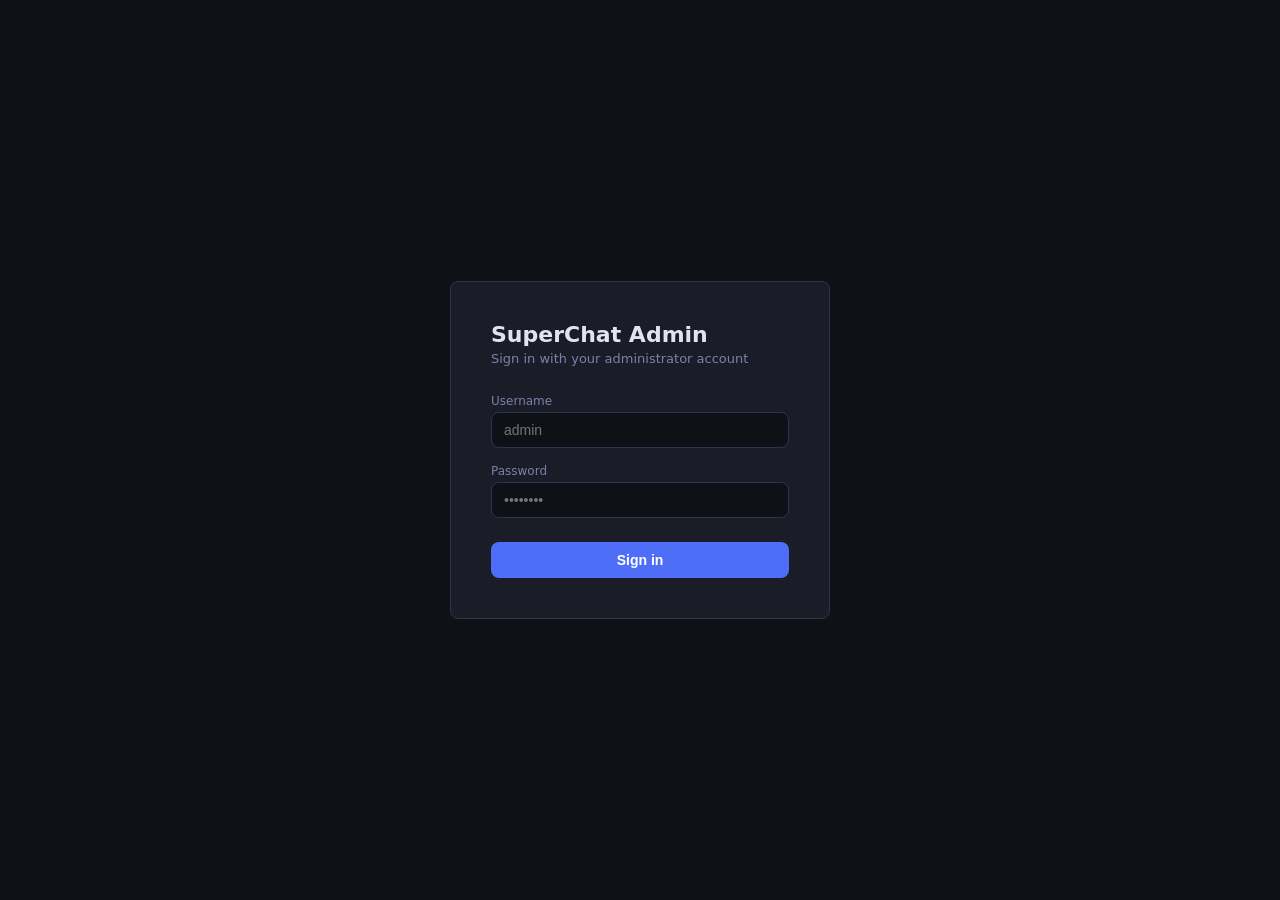
<file: admin-panel/index.html>
<!DOCTYPE html>
<html lang="en">
<head>
  <meta charset="UTF-8" />
  <meta name="viewport" content="width=device-width, initial-scale=1.0" />
  <title>SuperChat Admin</title>
  <link rel="stylesheet" href="styles.css" />
</head>
<body>

<!-- ── Auth panel ──────────────────────────────────────────────────────────── -->
<div id="authPanel">
  <div class="auth-box">
    <h1>SuperChat Admin</h1>
    <p class="auth-subtitle">Sign in with your administrator account</p>
    <form id="loginForm">
      <label for="username">Username</label>
      <input id="username" type="text" autocomplete="username" placeholder="admin" required />
      <label for="password">Password</label>
      <input id="password" type="password" autocomplete="current-password" placeholder="••••••••" required />
      <button type="submit" id="loginBtn">Sign in</button>
      <p id="authError" class="error hidden"></p>
    </form>
  </div>
</div>

<!-- ── Admin panel ─────────────────────────────────────────────────────────── -->
<div id="adminPanel" class="hidden">

  <!-- Header -->
  <header class="admin-header">
    <div class="header-left">
      <span class="logo">⚙ SuperChat Admin</span>
      <select id="orgSelector" title="Active organization">
        <option value="">— select organization —</option>
      </select>
    </div>
    <div class="header-right">
      <span id="headerUser" class="header-user"></span>
      <button id="logoutBtn" class="btn-ghost">Sign out</button>
    </div>
  </header>

  <!-- Tab bar -->
  <nav class="tab-bar">
    <button class="tab-btn active" data-tab="dashboard">Dashboard</button>
    <button class="tab-btn" data-tab="organizations">Organizations</button>
    <button class="tab-btn" data-tab="users">Users</button>
    <button class="tab-btn" data-tab="channels">Channels</button>
    <button class="tab-btn" data-tab="rules">Business Rules</button>
    <button class="tab-btn" data-tab="moderation">Moderation</button>
    <button class="tab-btn" data-tab="compliance">Compliance</button>
  </nav>

  <!-- ── DASHBOARD ────────────────────────────────────────────────────── -->
  <section id="tab-dashboard" class="tab-content active">
    <h2>Dashboard</h2>
    <p class="hint">Select an organization above to see its overview.</p>
    <div id="dashboardCards" class="cards hidden">
      <div class="card" id="cardUsers"><div class="card-value" id="dashUserCount">—</div><div class="card-label">Users</div></div>
      <div class="card" id="cardRules"><div class="card-value" id="dashRulesCount">—</div><div class="card-label">Business Rules</div></div>
      <div class="card" id="cardIncidents"><div class="card-value" id="dashIncidentCount">—</div><div class="card-label">Moderation Incidents</div></div>
      <div class="card" id="cardErasure"><div class="card-value" id="dashErasureCount">—</div><div class="card-label">Pending Erasures</div></div>
    </div>
  </section>

  <!-- ── ORGANIZATIONS ────────────────────────────────────────────────── -->
  <section id="tab-organizations" class="tab-content hidden">
    <div class="section-header">
      <h2>Organizations</h2>
      <button class="btn-primary" id="newOrgBtn">+ New organization</button>
    </div>

    <!-- Create org form -->
    <div id="newOrgForm" class="form-card hidden">
      <h3>Create organization</h3>
      <div class="form-row">
        <label>Name<input id="newOrgName" type="text" placeholder="Acme Corp" /></label>
        <label>Slug<input id="newOrgSlug" type="text" placeholder="acme-corp" /></label>
        <label>Plan
          <select id="newOrgPlan">
            <option value="BASIC">Basic</option>
            <option value="ENTERPRISE">Enterprise</option>
            <option value="UNIVERSITY">University</option>
          </select>
        </label>
      </div>
      <div class="form-actions">
        <button class="btn-primary" id="createOrgBtn">Create</button>
        <button class="btn-ghost" id="cancelOrgBtn">Cancel</button>
      </div>
      <p id="orgFormError" class="error hidden"></p>
    </div>

    <table class="data-table" id="orgTable">
      <thead><tr><th>Name</th><th>Slug</th><th>Plan</th><th>Created</th><th>Actions</th></tr></thead>
      <tbody id="orgTableBody"><tr><td colspan="5" class="empty">Loading…</td></tr></tbody>
    </table>

    <!-- Departments sub-panel -->
    <div id="deptPanel" class="sub-panel hidden">
      <div class="section-header">
        <h3 id="deptPanelTitle">Departments</h3>
        <button class="btn-secondary" id="newDeptBtn">+ Add department</button>
      </div>
      <div id="newDeptForm" class="form-card hidden">
        <div class="form-row">
          <label>Name<input id="newDeptName" type="text" placeholder="Engineering" /></label>
          <label>Parent department
            <select id="newDeptParent"><option value="">— none (top-level) —</option></select>
          </label>
        </div>
        <div class="form-actions">
          <button class="btn-primary" id="createDeptBtn">Create</button>
          <button class="btn-ghost" id="cancelDeptBtn">Cancel</button>
        </div>
      </div>
      <table class="data-table">
        <thead><tr><th>Name</th><th>Parent</th><th>ID</th></tr></thead>
        <tbody id="deptTableBody"><tr><td colspan="3" class="empty">No departments yet.</td></tr></tbody>
      </table>
    </div>
  </section>

  <!-- ── USERS ────────────────────────────────────────────────────────── -->
  <section id="tab-users" class="tab-content hidden">
    <div class="section-header">
      <h2>Users</h2>
      <div class="search-row">
        <input id="userSearchInput" type="search" placeholder="Search by display name…" />
        <button class="btn-secondary" id="userSearchBtn">Search</button>
      </div>
    </div>
    <p class="hint" id="usersHint">Select an organization to list its members, or search globally.</p>
    <table class="data-table" id="usersTable">
      <thead><tr><th>Display name</th><th>System role</th><th>Organization</th><th>Department</th><th>Actions</th></tr></thead>
      <tbody id="usersTableBody"><tr><td colspan="5" class="empty">No users loaded.</td></tr></tbody>
    </table>

    <!-- Assign user modal -->
    <div id="assignModal" class="modal hidden">
      <div class="modal-box">
        <h3>Assign user</h3>
        <input id="assignUserId" type="hidden" />
        <div class="form-row">
          <label>System role
            <select id="assignRole">
              <option value="USER">User</option>
              <option value="DEPT_ADMIN">Dept admin</option>
              <option value="ORG_ADMIN">Org admin</option>
              <option value="PLATFORM_ADMIN">Platform admin</option>
            </select>
          </label>
          <label>Department
            <select id="assignDept"><option value="">— none —</option></select>
          </label>
        </div>
        <div class="form-actions">
          <button class="btn-primary" id="assignSaveBtn">Save</button>
          <button class="btn-ghost" id="assignCancelBtn">Cancel</button>
        </div>
        <p id="assignError" class="error hidden"></p>
      </div>
    </div>
  </section>

  <!-- ── CHANNELS ─────────────────────────────────────────────────────── -->
  <section id="tab-channels" class="tab-content hidden">
    <div class="section-head">
      <h2>Channels</h2>
      <button class="btn-primary" id="newChannelBtn">+ New channel</button>
    </div>
    <p class="muted">Channels are admin-managed. Creating one publishes an event that the chat service projects into a conversation.</p>
    <div id="newChannelForm" class="form-card hidden">
      <div class="form-row">
        <label>Name<input id="newChannelName" type="text" placeholder="ingenieria" /></label>
        <label>Description<input id="newChannelDesc" type="text" placeholder="Equipo de ingeniería" /></label>
      </div>
      <div class="form-row">
        <label>Visibility
          <select id="newChannelType">
            <option value="PUBLIC">Public (everyone in org)</option>
            <option value="PRIVATE">Private (invited members)</option>
          </select>
        </label>
        <label>Kind
          <select id="newChannelKind">
            <option value="GENERAL">General</option>
            <option value="TEAM">Team</option>
            <option value="ANNOUNCEMENT">Announcement</option>
            <option value="CLASS">Class</option>
            <option value="SUPPORT">Support</option>
          </select>
        </label>
      </div>
      <button class="btn-primary" id="createChannelBtn">Create</button>
      <button class="btn-ghost" id="cancelChannelBtn">Cancel</button>
      <p id="channelFormError" class="error hidden"></p>
    </div>
    <table class="data-table" id="channelTable">
      <thead><tr><th>Name</th><th>Visibility</th><th>Kind</th><th>Created</th></tr></thead>
      <tbody id="channelTableBody"><tr><td colspan="4" class="empty">Loading…</td></tr></tbody>
    </table>
  </section>

  <!-- ── BUSINESS RULES ───────────────────────────────────────────────── -->
  <section id="tab-rules" class="tab-content hidden">
    <div class="section-header">
      <h2>Business Rules</h2>
      <div class="btn-group">
        <button class="btn-secondary" id="seedDefaultsBtn">Seed defaults</button>
        <button class="btn-primary" id="saveRulesBtn">Save changes</button>
      </div>
    </div>
    <p class="hint" id="rulesHint">Select an organization first.</p>
    <div id="rulesGrid" class="rules-grid hidden"></div>
  </section>

  <!-- ── MODERATION ───────────────────────────────────────────────────── -->
  <section id="tab-moderation" class="tab-content hidden">
    <div class="section-header">
      <h2>Moderation</h2>
    </div>

    <!-- Word list -->
    <div class="sub-section">
      <div class="section-header">
        <h3>Word / pattern list</h3>
        <button class="btn-primary" id="addWordBtn">+ Add rule</button>
      </div>
      <div id="addWordForm" class="form-card hidden">
        <div class="form-row">
          <label>Pattern<input id="wordPattern" type="text" placeholder="badword or regex" /></label>
          <label>Is regex<input id="wordIsRegex" type="checkbox" /></label>
          <label>Severity
            <select id="wordSeverity">
              <option value="LOW">Low</option>
              <option value="MEDIUM" selected>Medium</option>
              <option value="HIGH">High</option>
            </select>
          </label>
          <label>Action
            <select id="wordAction">
              <option value="BLOCK" selected>Block</option>
              <option value="REPLACE">Replace</option>
              <option value="WARN">Warn</option>
            </select>
          </label>
          <label>Replacement (if Replace)<input id="wordReplacement" type="text" placeholder="***" /></label>
        </div>
        <div class="form-actions">
          <button class="btn-primary" id="saveWordBtn">Add</button>
          <button class="btn-ghost" id="cancelWordBtn">Cancel</button>
        </div>
        <p id="wordFormError" class="error hidden"></p>
      </div>
      <table class="data-table" id="wordTable">
        <thead><tr><th>Pattern</th><th>Regex</th><th>Severity</th><th>Action</th><th>Replacement</th><th>Added</th><th></th></tr></thead>
        <tbody id="wordTableBody"><tr><td colspan="7" class="empty">No rules yet.</td></tr></tbody>
      </table>
    </div>

    <!-- Incidents -->
    <div class="sub-section">
      <div class="section-header">
        <h3>Recent incidents</h3>
        <div class="search-row">
          <input id="incidentUserFilter" type="search" placeholder="Filter by user ID…" />
          <button class="btn-secondary" id="incidentLoadBtn">Load</button>
        </div>
      </div>
      <table class="data-table" id="incidentTable">
        <thead><tr><th>Time</th><th>User</th><th>Conversation</th><th>Pattern</th><th>Action</th></tr></thead>
        <tbody id="incidentTableBody"><tr><td colspan="5" class="empty">No incidents loaded.</td></tr></tbody>
      </table>
      <div id="incidentPager" class="pager hidden">
        <button class="btn-ghost" id="incidentPrevBtn">‹ Prev</button>
        <span id="incidentPageInfo"></span>
        <button class="btn-ghost" id="incidentNextBtn">Next ›</button>
      </div>
    </div>
  </section>

  <!-- ── COMPLIANCE ───────────────────────────────────────────────────── -->
  <section id="tab-compliance" class="tab-content hidden">
    <div class="section-header">
      <h2>Compliance</h2>
    </div>

    <!-- Audit log -->
    <div class="sub-section">
      <div class="section-header">
        <h3>Audit log</h3>
        <div class="search-row">
          <input id="auditActorFilter" type="search" placeholder="Filter by actor ID…" />
          <button class="btn-secondary" id="auditLoadBtn">Load</button>
        </div>
      </div>
      <table class="data-table" id="auditTable">
        <thead><tr><th>Time</th><th>Event</th><th>Actor</th><th>Target</th><th>Payload</th></tr></thead>
        <tbody id="auditTableBody"><tr><td colspan="5" class="empty">No entries loaded.</td></tr></tbody>
      </table>
      <div id="auditPager" class="pager hidden">
        <button class="btn-ghost" id="auditPrevBtn">‹ Prev</button>
        <span id="auditPageInfo"></span>
        <button class="btn-ghost" id="auditNextBtn">Next ›</button>
      </div>
    </div>

    <!-- Erasure requests -->
    <div class="sub-section">
      <div class="section-header">
        <h3>Erasure requests (GDPR)</h3>
        <button class="btn-secondary" id="erasureLoadBtn">Refresh</button>
      </div>
      <table class="data-table" id="erasureTable">
        <thead><tr><th>User ID</th><th>Org</th><th>Status</th><th>Requested</th><th>Completed</th><th>Actions</th></tr></thead>
        <tbody id="erasureTableBody"><tr><td colspan="6" class="empty">No erasure requests.</td></tr></tbody>
      </table>
    </div>
  </section>

</div><!-- /adminPanel -->

<script src="app.js"></script>
</body>
</html>
</file>
<file: admin-panel/styles.css>
/* ── Reset & base ─────────────────────────────────────────────────────────── */
*, *::before, *::after { box-sizing: border-box; margin: 0; padding: 0; }

:root {
  --bg:        #0f1117;
  --surface:   #1a1d27;
  --surface2:  #22263a;
  --border:    #2e3350;
  --accent:    #4f6ef7;
  --accent-h:  #6b85ff;
  --danger:    #e05252;
  --warn:      #e0a852;
  --success:   #52c078;
  --text:      #e0e4f0;
  --text-dim:  #7a82a8;
  --radius:    8px;
  --font:      "Inter", system-ui, sans-serif;
}

body {
  background: var(--bg);
  color: var(--text);
  font-family: var(--font);
  font-size: 14px;
  min-height: 100vh;
}

.hidden { display: none !important; }

/* ── Auth panel ─────────────────────────────────────────────────────────────── */
#authPanel {
  display: flex;
  align-items: center;
  justify-content: center;
  min-height: 100vh;
  padding: 24px;
}

.auth-box {
  background: var(--surface);
  border: 1px solid var(--border);
  border-radius: var(--radius);
  padding: 40px;
  width: 100%;
  max-width: 380px;
}

.auth-box h1 { font-size: 22px; margin-bottom: 4px; }
.auth-subtitle { color: var(--text-dim); margin-bottom: 28px; font-size: 13px; }

.auth-box label { display: block; font-size: 12px; color: var(--text-dim); margin-bottom: 4px; margin-top: 16px; }
.auth-box input[type=text],
.auth-box input[type=password] {
  width: 100%;
  background: var(--bg);
  border: 1px solid var(--border);
  border-radius: var(--radius);
  color: var(--text);
  padding: 9px 12px;
  font-size: 14px;
}
.auth-box input:focus { outline: none; border-color: var(--accent); }

.auth-box button[type=submit] {
  width: 100%;
  margin-top: 24px;
  background: var(--accent);
  color: #fff;
  border: none;
  border-radius: var(--radius);
  padding: 10px;
  font-size: 14px;
  font-weight: 600;
  cursor: pointer;
  transition: background .15s;
}
.auth-box button[type=submit]:hover { background: var(--accent-h); }

/* ── Admin header ─────────────────────────────────────────────────────────── */
.admin-header {
  display: flex;
  align-items: center;
  justify-content: space-between;
  background: var(--surface);
  border-bottom: 1px solid var(--border);
  padding: 0 24px;
  height: 52px;
  position: sticky;
  top: 0;
  z-index: 100;
}

.header-left { display: flex; align-items: center; gap: 16px; }
.logo { font-weight: 700; font-size: 15px; letter-spacing: .02em; }

.header-right { display: flex; align-items: center; gap: 12px; }
.header-user { font-size: 13px; color: var(--text-dim); }

select {
  background: var(--bg);
  border: 1px solid var(--border);
  border-radius: var(--radius);
  color: var(--text);
  padding: 5px 10px;
  font-size: 13px;
  cursor: pointer;
}
select:focus { outline: none; border-color: var(--accent); }

/* ── Tab bar ─────────────────────────────────────────────────────────────── */
.tab-bar {
  display: flex;
  background: var(--surface);
  border-bottom: 1px solid var(--border);
  padding: 0 24px;
  gap: 2px;
  overflow-x: auto;
}

.tab-btn {
  background: none;
  border: none;
  border-bottom: 2px solid transparent;
  color: var(--text-dim);
  cursor: pointer;
  font-size: 13px;
  font-weight: 500;
  padding: 12px 14px;
  white-space: nowrap;
  transition: color .15s, border-color .15s;
}
.tab-btn:hover { color: var(--text); }
.tab-btn.active { color: var(--accent); border-bottom-color: var(--accent); }

/* ── Tab content ─────────────────────────────────────────────────────────── */
.tab-content {
  max-width: 1100px;
  margin: 0 auto;
  padding: 28px 24px;
}
.tab-content h2 { font-size: 18px; margin-bottom: 20px; }
.tab-content h3 { font-size: 15px; margin-bottom: 14px; }

.hint { color: var(--text-dim); font-size: 13px; margin-bottom: 16px; }

/* ── Cards (dashboard) ───────────────────────────────────────────────────── */
.cards {
  display: grid;
  grid-template-columns: repeat(auto-fit, minmax(160px, 1fr));
  gap: 16px;
  margin-bottom: 28px;
}

.card {
  background: var(--surface);
  border: 1px solid var(--border);
  border-radius: var(--radius);
  padding: 20px;
  text-align: center;
}
.card-value { font-size: 32px; font-weight: 700; color: var(--accent); }
.card-label { font-size: 12px; color: var(--text-dim); margin-top: 4px; }

/* ── Section header ──────────────────────────────────────────────────────── */
.section-header {
  display: flex;
  align-items: center;
  justify-content: space-between;
  margin-bottom: 16px;
  flex-wrap: wrap;
  gap: 10px;
}

.sub-section { margin-top: 36px; }
.sub-panel {
  margin-top: 28px;
  background: var(--surface2);
  border: 1px solid var(--border);
  border-radius: var(--radius);
  padding: 20px;
}

/* ── Buttons ─────────────────────────────────────────────────────────────── */
.btn-primary {
  background: var(--accent);
  color: #fff;
  border: none;
  border-radius: var(--radius);
  padding: 7px 16px;
  font-size: 13px;
  font-weight: 600;
  cursor: pointer;
  transition: background .15s;
}
.btn-primary:hover { background: var(--accent-h); }

.btn-secondary {
  background: var(--surface2);
  color: var(--text);
  border: 1px solid var(--border);
  border-radius: var(--radius);
  padding: 7px 14px;
  font-size: 13px;
  cursor: pointer;
  transition: background .15s;
}
.btn-secondary:hover { background: var(--border); }

.btn-ghost {
  background: none;
  color: var(--text-dim);
  border: 1px solid var(--border);
  border-radius: var(--radius);
  padding: 6px 12px;
  font-size: 13px;
  cursor: pointer;
  transition: color .15s;
}
.btn-ghost:hover { color: var(--text); }

.btn-danger {
  background: none;
  color: var(--danger);
  border: 1px solid var(--danger);
  border-radius: var(--radius);
  padding: 4px 10px;
  font-size: 12px;
  cursor: pointer;
}
.btn-danger:hover { background: var(--danger); color: #fff; }

.btn-group { display: flex; gap: 8px; }

/* ── Form card ───────────────────────────────────────────────────────────── */
.form-card {
  background: var(--surface2);
  border: 1px solid var(--border);
  border-radius: var(--radius);
  padding: 18px;
  margin-bottom: 20px;
}

.form-row {
  display: flex;
  flex-wrap: wrap;
  gap: 14px;
  margin-bottom: 14px;
}

.form-row label {
  display: flex;
  flex-direction: column;
  gap: 5px;
  font-size: 12px;
  color: var(--text-dim);
  flex: 1 1 180px;
}
.form-row input[type=text],
.form-row input[type=number] {
  background: var(--bg);
  border: 1px solid var(--border);
  border-radius: var(--radius);
  color: var(--text);
  padding: 7px 10px;
  font-size: 13px;
}
.form-row input[type=text]:focus,
.form-row input[type=number]:focus { outline: none; border-color: var(--accent); }

.form-row input[type=checkbox] { width: 18px; height: 18px; margin-top: 4px; }

.form-actions { display: flex; gap: 8px; }

/* ── Data table ──────────────────────────────────────────────────────────── */
.data-table {
  width: 100%;
  border-collapse: collapse;
  font-size: 13px;
}

.data-table th {
  text-align: left;
  color: var(--text-dim);
  font-weight: 500;
  padding: 8px 12px;
  border-bottom: 1px solid var(--border);
  background: var(--surface2);
}
.data-table td {
  padding: 9px 12px;
  border-bottom: 1px solid var(--border);
  vertical-align: top;
}
.data-table tr:last-child td { border-bottom: none; }
.data-table tr:hover td { background: var(--surface2); }

.data-table .empty { color: var(--text-dim); text-align: center; padding: 28px; }

.badge {
  display: inline-block;
  border-radius: 4px;
  padding: 2px 8px;
  font-size: 11px;
  font-weight: 600;
  text-transform: uppercase;
  letter-spacing: .04em;
}
.badge-blue   { background: #1e3a8a; color: #93c5fd; }
.badge-green  { background: #14532d; color: #86efac; }
.badge-yellow { background: #713f12; color: #fde68a; }
.badge-red    { background: #7f1d1d; color: #fca5a5; }
.badge-gray   { background: var(--surface2); color: var(--text-dim); }

/* ── Rules grid ──────────────────────────────────────────────────────────── */
.rules-grid {
  display: grid;
  grid-template-columns: repeat(auto-fit, minmax(280px, 1fr));
  gap: 14px;
}

.rule-card {
  background: var(--surface);
  border: 1px solid var(--border);
  border-radius: var(--radius);
  padding: 14px;
}
.rule-card label {
  display: block;
  font-size: 11px;
  color: var(--text-dim);
  margin-bottom: 5px;
  font-weight: 600;
  text-transform: uppercase;
  letter-spacing: .05em;
}
.rule-card .rule-desc {
  font-size: 11px;
  color: var(--text-dim);
  margin-top: 5px;
}
.rule-card input[type=text],
.rule-card input[type=number],
.rule-card select {
  width: 100%;
  background: var(--bg);
  border: 1px solid var(--border);
  border-radius: var(--radius);
  color: var(--text);
  padding: 7px 10px;
  font-size: 13px;
}
.rule-card input:focus,
.rule-card select:focus { outline: none; border-color: var(--accent); }

/* ── Search row ──────────────────────────────────────────────────────────── */
.search-row { display: flex; gap: 8px; align-items: center; }
.search-row input[type=search] {
  background: var(--bg);
  border: 1px solid var(--border);
  border-radius: var(--radius);
  color: var(--text);
  padding: 7px 12px;
  font-size: 13px;
  width: 220px;
}
.search-row input:focus { outline: none; border-color: var(--accent); }

/* ── Modal ───────────────────────────────────────────────────────────────── */
.modal {
  position: fixed;
  inset: 0;
  background: rgba(0,0,0,.6);
  display: flex;
  align-items: center;
  justify-content: center;
  z-index: 200;
}
.modal-box {
  background: var(--surface);
  border: 1px solid var(--border);
  border-radius: var(--radius);
  padding: 28px;
  width: 100%;
  max-width: 480px;
}
.modal-box h3 { margin-bottom: 18px; }

/* ── Pager ───────────────────────────────────────────────────────────────── */
.pager {
  display: flex;
  align-items: center;
  justify-content: center;
  gap: 16px;
  margin-top: 14px;
  font-size: 13px;
  color: var(--text-dim);
}

/* ── Error ───────────────────────────────────────────────────────────────── */
.error {
  color: var(--danger);
  font-size: 12px;
  margin-top: 8px;
}

/* ── Mono text for IDs ───────────────────────────────────────────────────── */
.mono { font-family: monospace; font-size: 12px; color: var(--text-dim); }

code {
  background: var(--surface2);
  border-radius: 4px;
  padding: 2px 6px;
  font-size: 11px;
  color: var(--text-dim);
}
</file>
